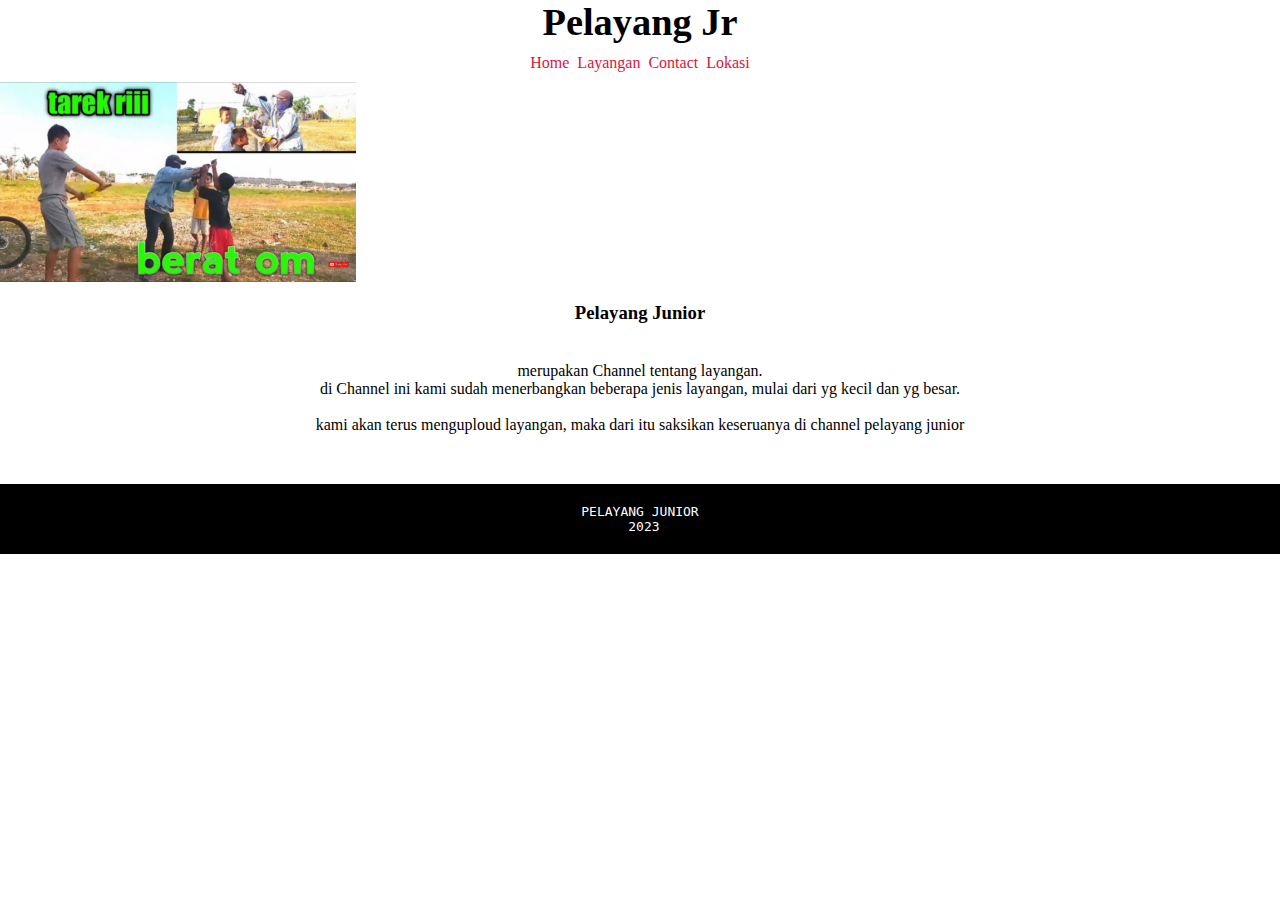
<file: index.html>
<!DOCTYPE html>
<html>

<head>
  <meta charset="UTF-8">
  <meta name="viewport" content="width=device-width, initial-scale=1">
  <title></title>
  <link rel="stylesheet" href="style.css">
</head>

<body>
  <div class="Judul">
    <h1> Pelayang Jr</h1>
  </div>

<div class="pilihan">
  <li>
    <a href="##">Home</a>
    <a href="layangan.html">Layangan</a>
    <a href="contact.html">Contact</a>
    <a href="##">Lokasi</a>
  </li>
</div>

<div class="img">
  <img srcset="Gambar1.png" src="Gambar1.png" alt="Gambar1.png">
</div>

<div class="tulisan">
<h3>Pelayang Junior </h3>
<br>
<p>merupakan Channel tentang layangan.
<br>
di Channel ini kami sudah menerbangkan beberapa jenis layangan, mulai dari yg kecil dan yg besar.

<br>
<br>

 kami akan terus menguploud layangan, maka dari itu saksikan keseruanya di channel pelayang junior

</p>
</div>

<div class="kopikanan">
 <pre><b>PELAYANG JUNIOR
 2023</b></pre>
  
  
</div>
</body>

</html>
</file>
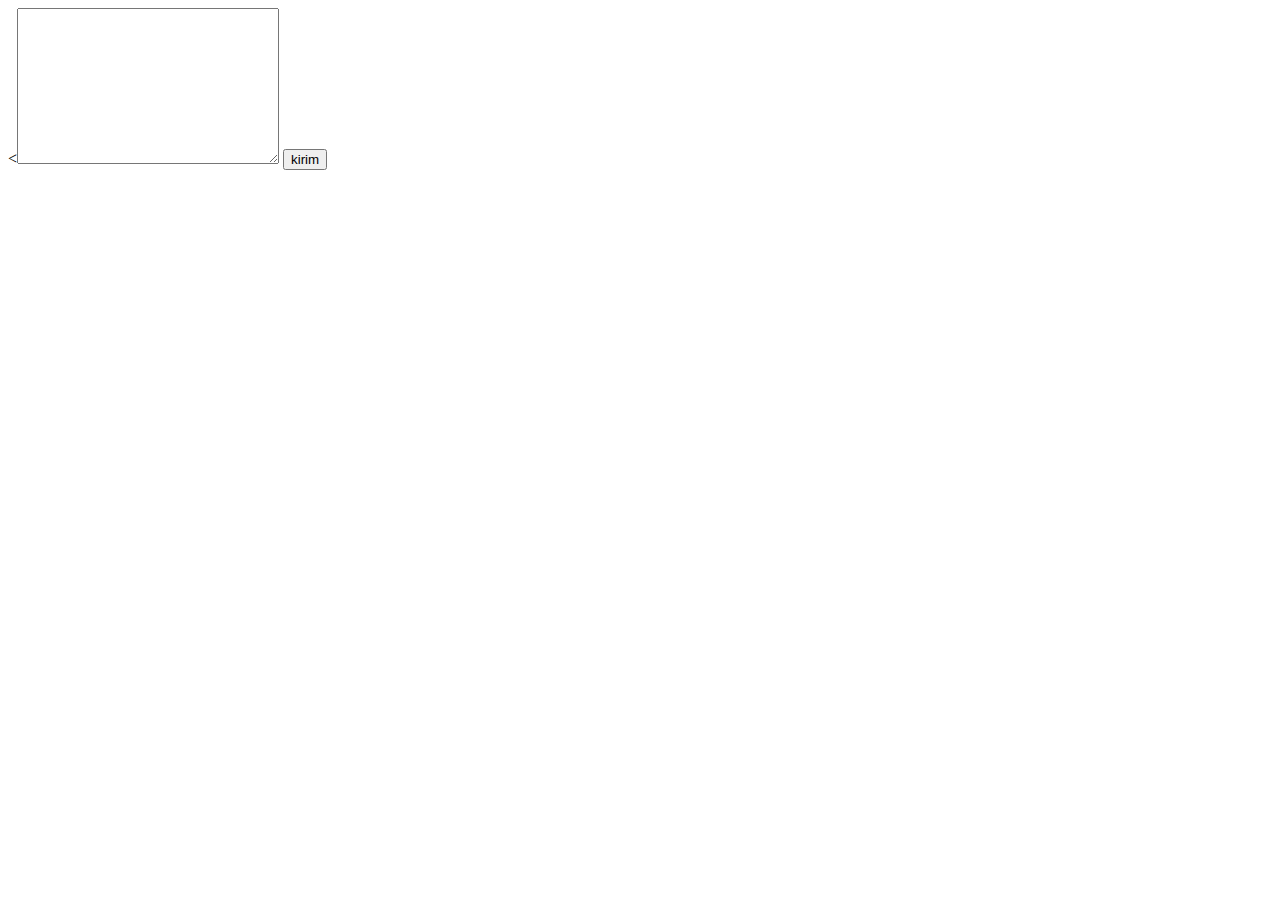
<file: contact.html>
<!DOCTYPE html>
<html>

<head>
  <meta charset="UTF-8">
  <meta name="viewport" content="width=device-width, initial-scale=1">
  <title></title>
  <link rel="stylesheet" href="hhhh.css">
</head>

<body>
  
 <form>
 <<textarea name="Contacts" id="kontak" cols="30" rows="10"></textarea>
 
 
 <form>
   <input type="submit"
   value="kirim"/>
   
   
 </form>

</body>

</html>
</file>
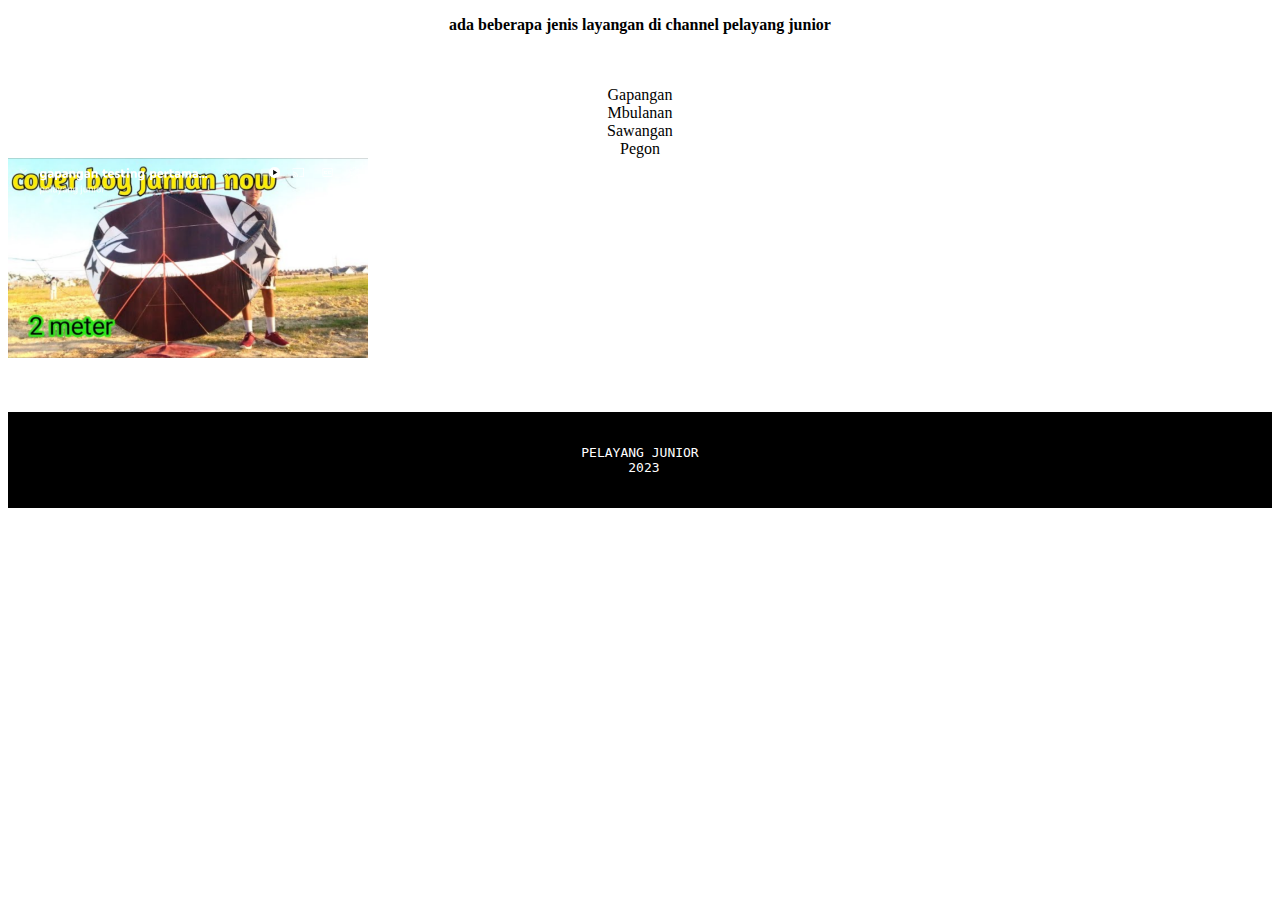
<file: layangan.html>
<!DOCTYPE html>
<html>

<head>
  <meta charset="UTF-8">
  <meta name="viewport" content="width=device-width, initial-scale=1">
  <title></title>
  <link rel="stylesheet" href="baru.css">
</head>

<body>
  <p><b>ada beberapa jenis layangan di channel pelayang junior</b></p>
 
 
 <div class="haha"
 <br>
 <br>
 <br>
 <li>Gapangan</li>
 <li>Mbulanan</li>
 <li>Sawangan</li>
 <li>Pegon</li>
 </div>
 
 <img srcset="gambar2.png" src="gambar2.png" alt="gambar2.png">
  
  
  <div class="kopikanan">
 <pre><b>PELAYANG JUNIOR
 2023</b></pre>
  
</body>

</html>
</file>
<file: style.css>
*,html, body {
  margin:0;
  padding:0;
  box-sizing: border-box;
}


.Judul {
  display: flex;
  text-align:center;
  justify-content: center;
  font-size: 1.2em;
  font-weight:700;
}


.pilihan {
  display:flex;
  justify-content: center;
  list-style-type: none;
  padding:10px;
}


a {
  text-decoration: none;
  color:crimson;
  margin:2px;
}

a:hover {
  color:brown;
}


.img {
  display:flex;
  width:110px;
  height:200px
}


h3 {
  padding:20px;
  text-align: center;
}

.tulisan {
  text-align: center;
}


.kopikanan {
  display:flex;
  margin-top: 50px;
  padding:20px;
  text-align:center;
  justify-content: center;
  background-color: black;
  color:white;
  font:.1em;
  font-weight: 300;
  
}
</file>
<file: hhhh.css>
div {
  background-color: red;
}
</file>
<file: baru.css>
p {
  text-align:center;
}


.haha {
  text-align: center;
  justify-content: center;
}


img{
  width:360px;
  height:200px;
}



.kopikanan {
  display:flex;
  margin-top: 50px;
  padding:20px;
  text-align:center;
  justify-content: center;
  background-color: black;
  color:white;
  font:.1em;
  font-weight: 300;
  
}
</file>
